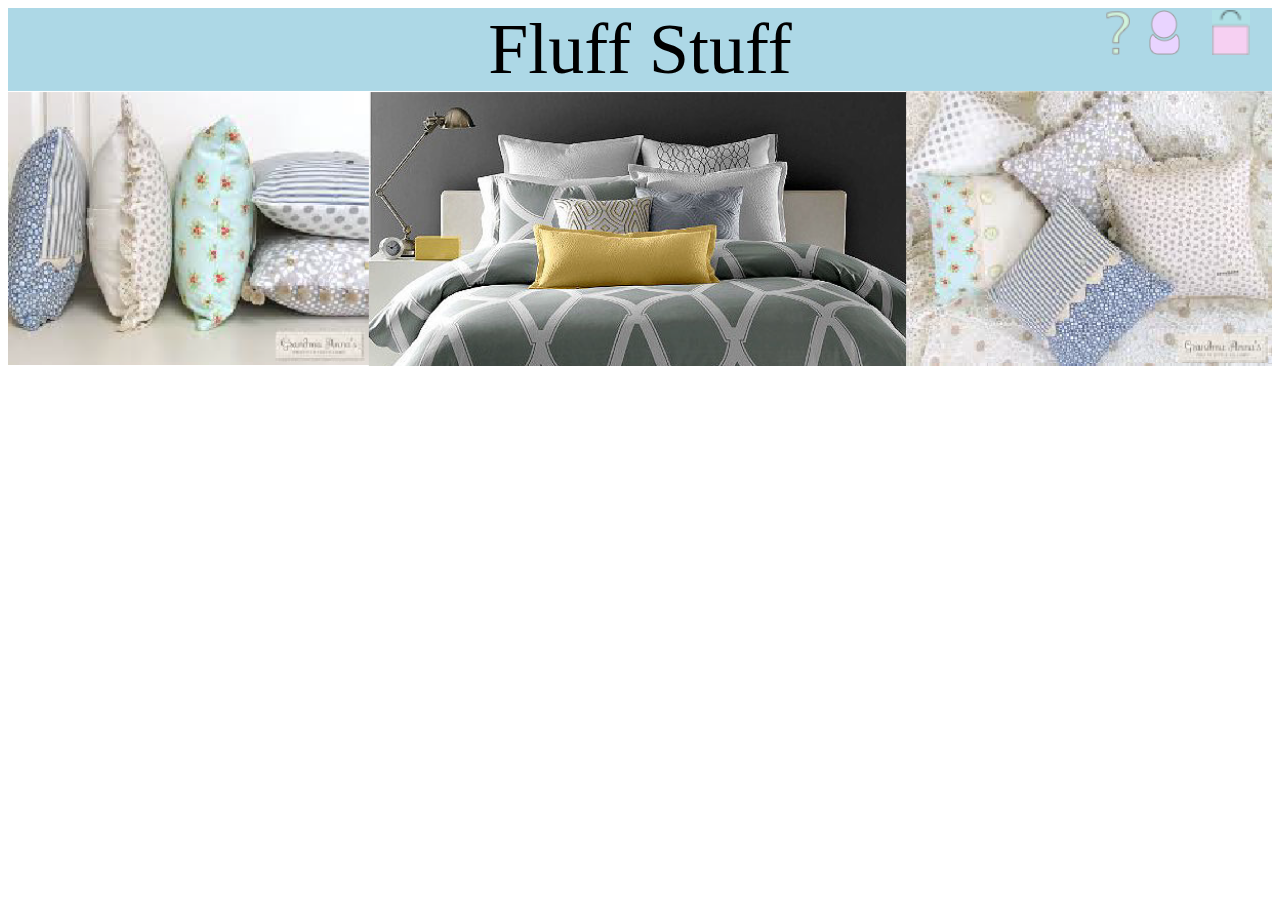
<file: Styles/Fluff Stuff.htm>
<!DOCTYPE html>
<!-- saved from url=(0081)file:///Users/Amruthapalaniyappan/Documents/PUI/Assignment%205/Fluff%20Stuff.html -->
<html><head><meta http-equiv="Content-Type" content="text/html; charset=UTF-8">
    <!-- styles -->
    <link rel="stylesheet" type="text/css" href="./Fluff Stuff_files/style.css">
    <title>Fluff Stuff</title>
    
</head>

<body>
<div class="bg">

        <header>
            
            Fluff Stuff
            </header>
            </div>
            <nav>
                <img src="./Fluff Stuff_files/help.png" alt="help" class="img3">
                <img src="./Fluff Stuff_files/account.png" alt="account" class="img2">
                <img src="./Fluff Stuff_files/bag.png" alt="shopping bag" class="img">
                
            </nav>
            
        
       
                <img src="./Fluff Stuff_files/fluff.png" alt="Fluff" class="center">

</body></html>
</file>
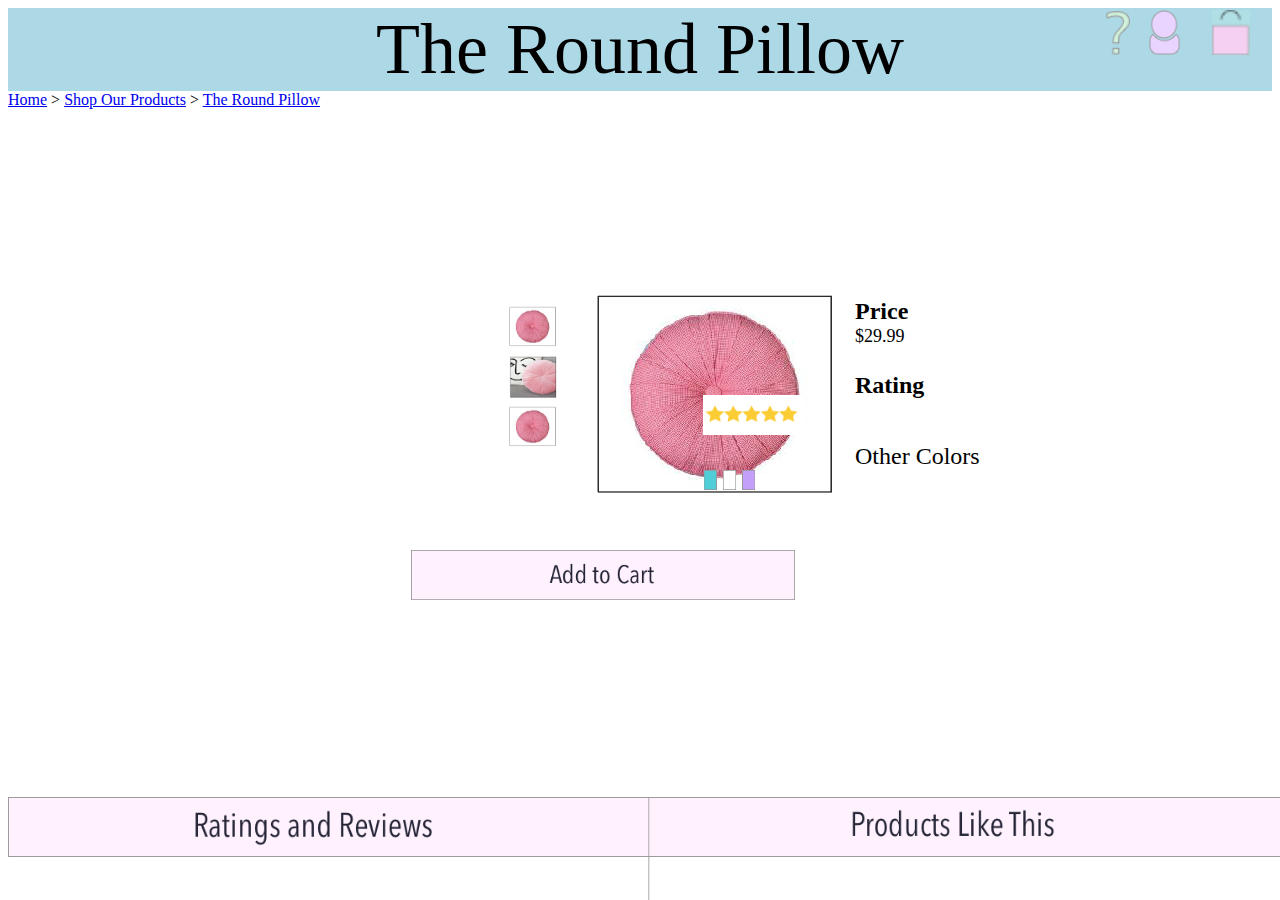
<file: Styles/The Round Pillow.htm>
<!DOCTYPE html>
<!-- saved from url=(0071)file:///Users/Amruthapalaniyappan/Documents/PUI/Assignment_5/round.html -->
<html><head><meta http-equiv="Content-Type" content="text/html; charset=UTF-8">
	    <!-- styles -->
	    <link rel="stylesheet" type="text/css" href="./The Round Pillow_files/style.css">
	    <link rel="stylesheet" type="text/css" href="./The Round Pillow_files/style2.css">
	    <link rel="stylesheet" type="text/css" href="./The Round Pillow_files/style3.css">
	    <title>The Round Pillow</title>
	    
	</head>

	<body>
	<div class="bg">
	        <header>
	            The Round Pillow
	          </header>
	          <nav>
	                <img src="./The Round Pillow_files/help.png" alt="help" class="img3">
	                <img src="./The Round Pillow_files/account.png" alt="account" class="img2">
	                <img src="./The Round Pillow_files/bag.png" alt="shopping bag" class="img">
	            </nav>

	      </div>
	      <div>
	     	<a href="file:///Users/Amruthapalaniyappan/Documents/PUI/Assignment_5/index.html">Home</a> &gt;
	                <a href="file:///Users/Amruthapalaniyappan/Documents/PUI/Assignment_5/index.html">Shop Our Products</a> &gt;
	                		<a href="file:///Users/Amruthapalaniyappan/Documents/PUI/Assignment_5/index.html">The Round Pillow</a>
	       </div>
	       <img src="./The Round Pillow_files/roundpill.png" alt="round pillow" class="img10">
	       <img src="./The Round Pillow_files/roundpill.png" alt="round pillow" class="img11">
	       <img src="./The Round Pillow_files/round2.png" alt="round pillow" class="img12">
	       <img src="./The Round Pillow_files/roundpill.png" alt="round pillow" class="img13">
	       <h5> Price</h5>
	       <p> $29.99 </p>
	       <h6> Rating </h6>    
	       <img src="./The Round Pillow_files/rating.png" alt="ratings" class="img14">
	       <h7> Other Colors </h7>
	       <img src="./The Round Pillow_files/button.png" alt="button" class="img15">
	       <img src="./The Round Pillow_files/sub_bar.png" alt="sub_bar" class="img16">
	       <img src="./The Round Pillow_files/color_bar.png" alt="color_bar" class="img17">
	
</body></html>
</file>
<file: Styles/Fluff Stuff_files/style.css>
.center {
    display: block;
    margin-left: auto;
    margin-right: auto;
    width: 100%;
}

.bg {
	background-color: lightblue;
}

header {
	font-family: "brush script MT";
	font-size: 72px;
	text-align: center;
}


.img { 
    height: 45px;
    width: 3%;
    background-color: powderblue;
    position: absolute;
    top: 10px;
    right: 30px;
}

.img2 { 
    height: 45px;
    position: absolute;
    top: 10px;
    right: 100px;
}

.img3 {
	height: 45px;
	position: absolute;
    top: 10px;
    right: 150px;

}
</file>
<file: Styles/The Round Pillow_files/style.css>
.center {
    display: block;
    margin-left: auto;
    margin-right: auto;
    width: 100%;
}

.center1 {
    display: block;
    margin-left: auto;
    margin-right: auto;
}

.bg {
	background-color: lightblue;
}

header {
	font-family: "brush script MT";
	font-size: 72px;
	text-align: center;
}


.img { 
    height: 45px;
    width: 3%;
    background-color: powderblue;
    position: absolute;
    top: 10px;
    right: 30px;
}

.img2 { 
    height: 45px;
    position: absolute;
    top: 10px;
    right: 100px;
}

.img3 {
	height: 45px;
	position: absolute;
    top: 10px;
    right: 150px;

}


h2 { 
	font-family: "palatino";
	font-size: 18px;
	text-align: center;
	width: 100%;
}

h3 { 
	font-family: "brush script MT";
	font-size: 24px;
	text-align: center;
	width: 100%;
}

.img4 {
	position: absolute;
    bottom: 90px;
    left: 50px
}

.img5 {
	position: absolute;
    bottom: 90px;
    right: 50px
}

.pos1 {
	position: absolute;
    bottom: 70px;
    right: 50px;
}

.pos2 {
	position: absolute;
    bottom: 70px;
    left: 50px;
}

h2 {
	font-family: "brush script MT";
	font-size: 24px;
	text-align: center;
}

/* Three image containers (use 25% for four, and 50% for two, etc) */



/*table {
    border-spacing: 50px;
}*/
</file>
<file: Styles/The Round Pillow_files/style2.css>
.img6 {
	position: absolute;
    bottom: 75px;
    left: 300px
}

.img7 {
	position: absolute;
    bottom: 75px;
    right: 300px
}

.img8 {
	position: absolute;
    bottom: 350px;
    right: 300px;
}

.img9 {
	position: absolute;
    bottom: 350px;
    left: 300px;
}

h4 {
	font-family: "brush script MT";
	font-size: 24px;
	text-align: center;
	width: 100%;

}
</file>
<file: Styles/The Round Pillow_files/style3.css>
.img10 {
	position: absolute;
    bottom: 385px;
    left: 575px;
}

.img11 { 
    height: 45px;
    width: 4.5%;
    position: absolute;
    bottom: 450px;
    left: 505px;

 }

 .img12 { 
    height: 45px;
    width: 4%;
    position: absolute;
    bottom: 500px;
    left: 508px;
 }

 .img13 { 
    height: 45px;
    width: 4.5%;
    position: absolute;
    bottom: 550px;
    left: 505px;

 }

 .img14 { 
 	height: 40px;
    width: 8%;
    position: absolute;
    bottom: 465px;
    right: 475px;

 }


h5 {
	font-family: "brush script MT";
	font-size: 24px;
	position: absolute;
	bottom: 535px;
	left: 855px;

}

h6 {

	font-family: "brush script MT";
	font-size: 24px;
	position: absolute;
	bottom: 445px;
	left: 855px;

}

h7 {

	font-family: "brush script MT";
	font-size: 24px;
	position: absolute;
	bottom: 430px;
	left: 855px;

}

p {
	font-family: "palatino";
	font-size: 18px;
	position: absolute;
	bottom: 535px;
	left: 855px;
}

 .img15 { 
 	height: 50px;
    width: 30%;
    position: absolute;
    bottom: 300px;
    right: 485px;

 }

 .img16 { 
     display: block;
    margin-left: auto;
    margin-right: auto;
    width: 100%;
    position: absolute;
    bottom: 0px;
 }

.img17 { 
 	height: 20px;
    width: 4%;
    position: absolute;
    bottom: 410px;
    right: 525px;

 }
</file>
